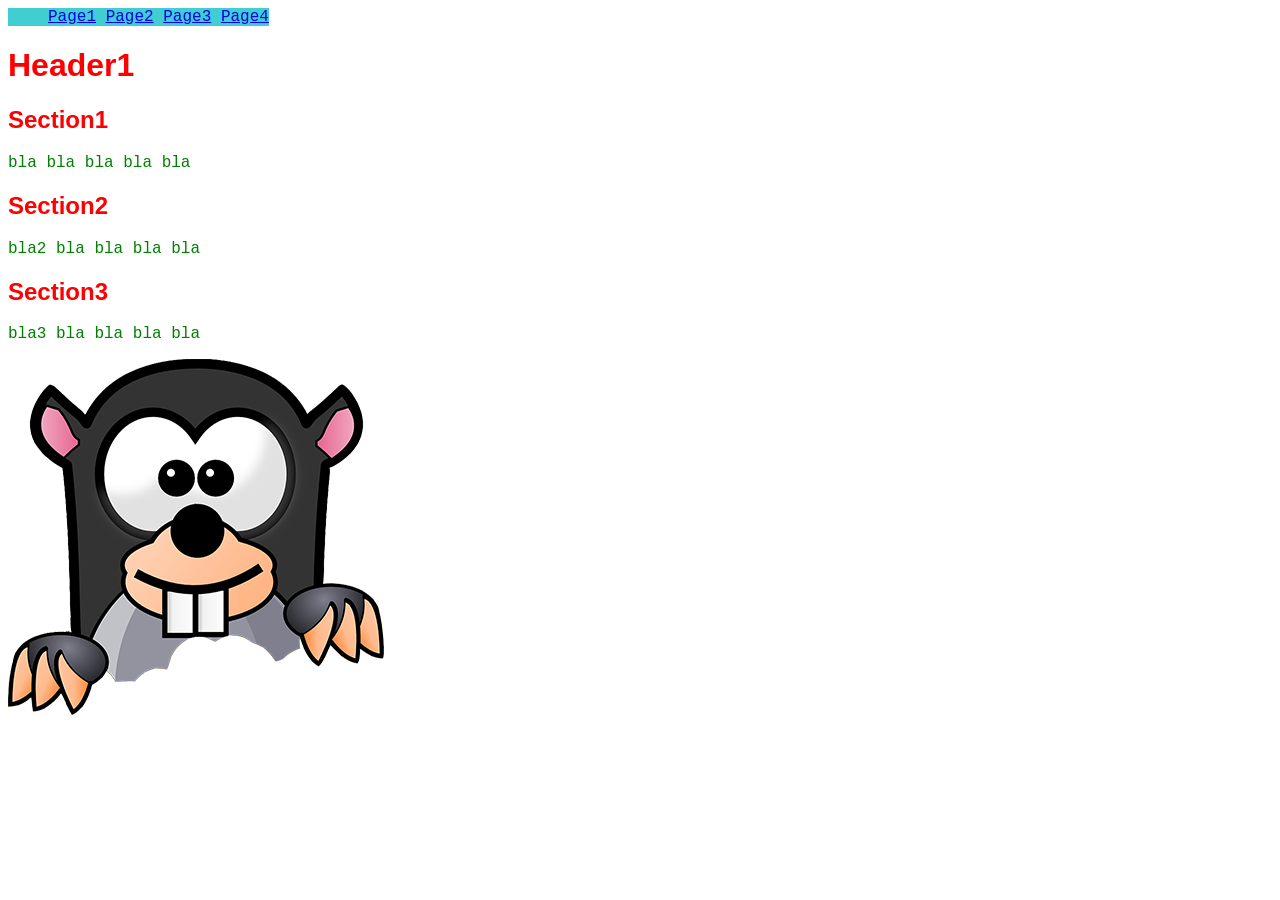
<file: index.html>
<!DOCTYPE html>
<html>
<head>
    <title>Page 1</title>
    <link rel="stylesheet" href="style.css">
</head>
<body>
    <ul id="navigationbar">
        <li><a href="page1.html">Page1</a></li>
        <li><a href="page2.html">Page2</a></li>
        <li><a href="page3.html">Page3</a></li>
        <li><a href="page4.html">Page4</a></li>
    </ul>

    <h1>Header1</h1>
    <h2>Section1</h2>
    <p>bla bla bla
        bla bla
    </p>
    <h2>Section2</h2>
    <p>bla2 bla bla
        bla bla
    </p>
    <h2>Section3</h2>
    <p>bla3 bla bla
        bla bla
    </p>
    <img src="mole-head.png" alt="Example picture">
</body>
</html>
</file>
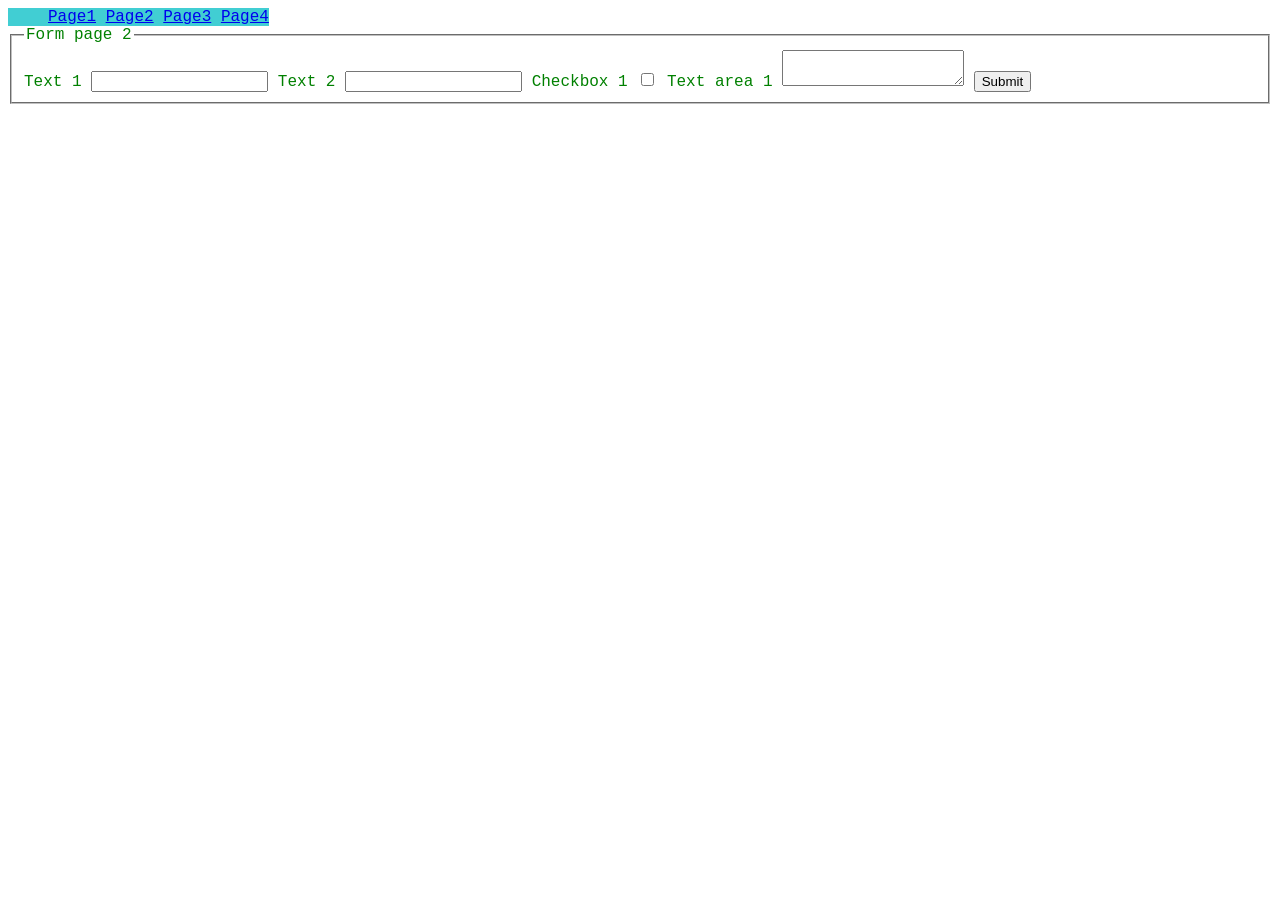
<file: page2.html>
<!DOCTYPE html>
<html>
<head>
    <title>Page 2</title>
    <link rel="stylesheet" href="style.css">
</head>
<body>
    <ul id="navigationbar">
        <li><a href="page1.html">Page1</a></li>
        <li><a href="page2.html">Page2</a></li>
        <li><a href="page3.html">Page3</a></li>
        <li><a href="page4.html">Page4</a></li>
    </ul>

    <form action="/form-handling-url" method="post">
        <fieldset>
            <legend>Form page 2</legend>


            <label for="text1">Text 1</label>
            <input type="text" id="text1" name="text1">

            <label for="text2">Text 2</label>
            <input type="text" id="text2" name="text2">

            <label for="checkbox1">Checkbox 1</label>
            <input type="checkbox" id="checkbox1" name="checkbox1">

            <label for="textarea1">Text area 1</label>
            <textarea id="textarea1" name="textarea1"></textarea>

            <button type="submit">Submit</button>

        </fieldset>
    </form>


</body>
</html>
</file>
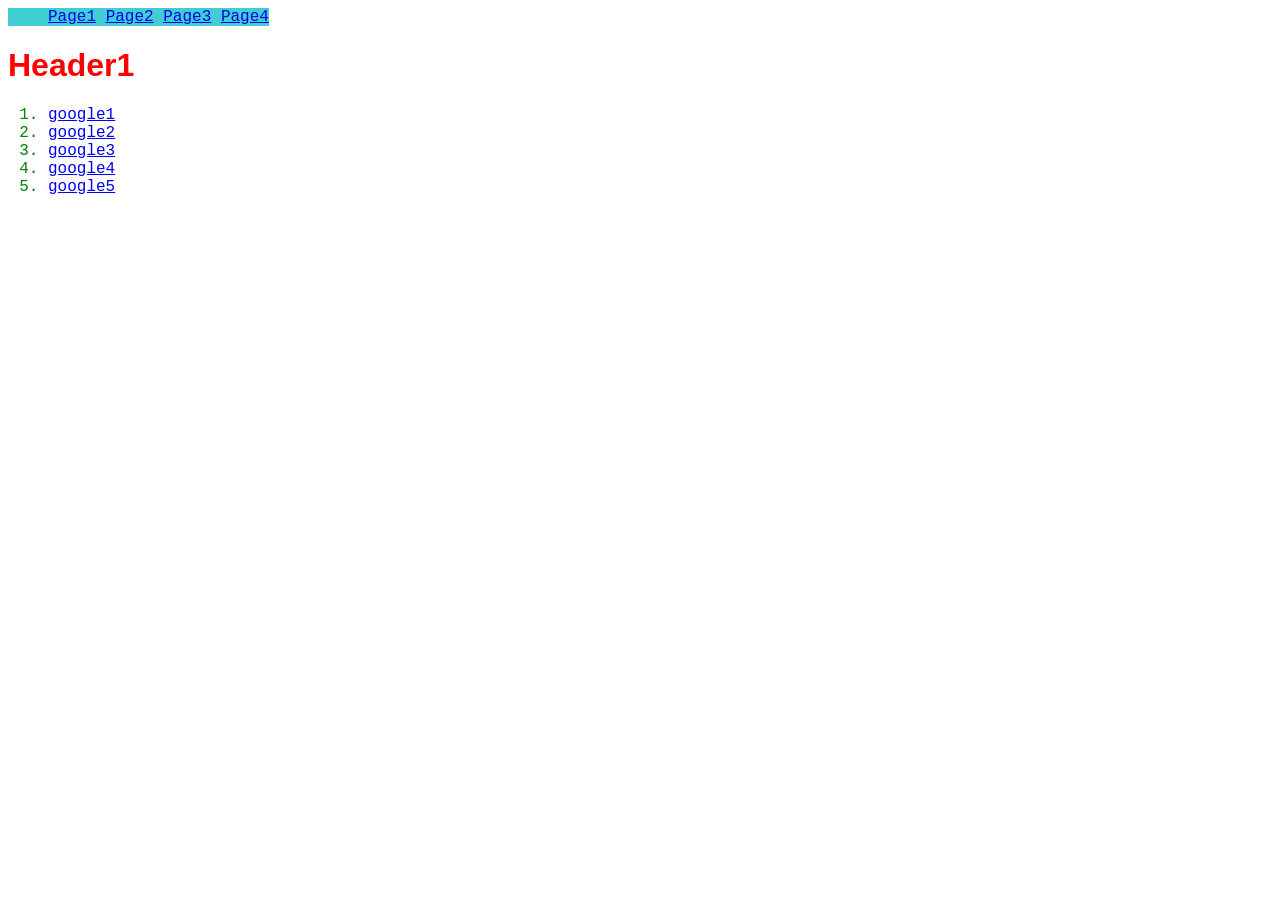
<file: page3.html>
<!DOCTYPE html>
<html>
<head>
    <title>Page 3</title>
    <link rel="stylesheet" href="style.css">
</head>
<body>
    <ul id="navigationbar">
        <li><a href="page1.html">Page1</a></li>
        <li><a href="page2.html">Page2</a></li>
        <li><a href="page3.html">Page3</a></li>
        <li><a href="page4.html">Page4</a></li>
    </ul>

    <h1>Header1</h1>
    <ol>
        <li><a href="https://www.google.com">google1</a></li>
        <li><a href="https://www.google.com">google2</a></li>
        <li><a href="https://www.google.com">google3</a></li>
        <li><a href="https://www.google.com">google4</a></li>
        <li><a href="https://www.google.com">google5</a></li>
    </ol>

</body>
</html>
</file>
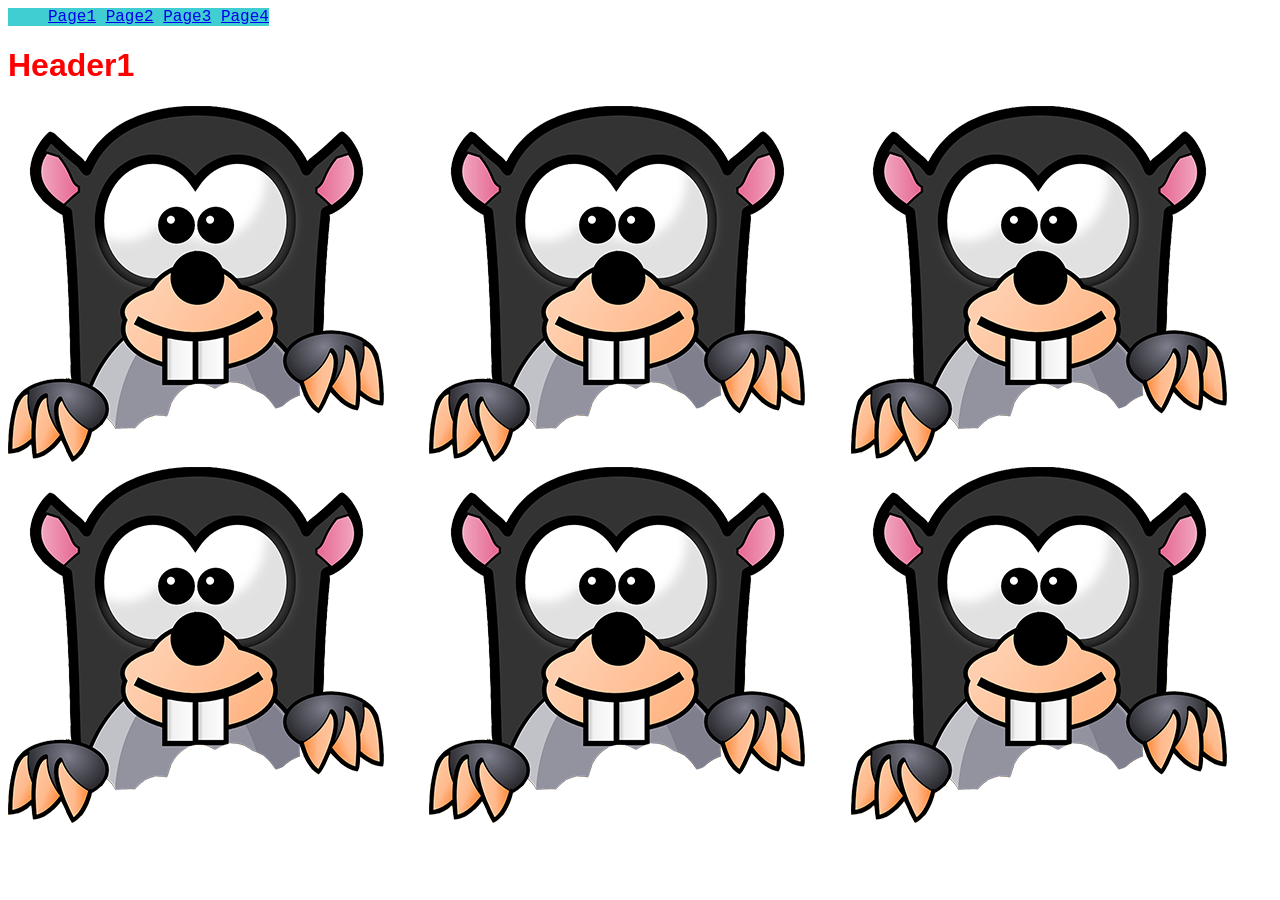
<file: page4.html>
<!DOCTYPE html>
<html>
<head>
    <title>Page 4</title>
    <link rel="stylesheet" href="style.css">
</head>
<body>
    <ul id="navigationbar">
        <li><a href="page1.html">Page1</a></li>
        <li><a href="page2.html">Page2</a></li>
        <li><a href="page3.html">Page3</a></li>
        <li><a href="page4.html">Page4</a></li>
    </ul>

    <h1>Header1</h1>

    <div id="imagegallery">
        <div class="image">
            <a href="mole-head.png">
                <img src="mole-head.png" alt="Example picture 1">
            </a>
        </div>
        <div class="image">
            <a href="mole-head.png">
                <img src="mole-head.png" alt="Example picture 2">
            </a>
        </div>
        <div class="image">
            <a href="mole-head.png">
                <img src="mole-head.png" alt="Example picture 3">
            </a>
        </div>
        <div class="image">
            <a href="mole-head.png">
                <img src="mole-head.png" alt="Example picture 4">
            </a>
        </div>
        <div class="image">
            <a href="mole-head.png">
                <img src="mole-head.png" alt="Example picture 5">
            </a>
        </div>
        <div class="image">
            <a href="mole-head.png">
                <img src="mole-head.png" alt="Example picture 6">
            </a>
        </div>
    </div>

</body>
</html>
</file>
<file: style.css>
#navigationbar,
#navigationbar *{
    list-style-type: none;
    display: inline;
    background-color: rgb(65, 206, 211);
}

#imagegallery{
    display:grid;
    grid-template-rows: 1fr 1fr;
    grid-template-columns: 1fr 1fr 1fr;
}


body{
    font-family: 'Courier New', Courier, monospace;
    color:green
}

h1, h2 {
    font-family:Arial, Helvetica, sans-serif;
    color:red;
}
</file>
